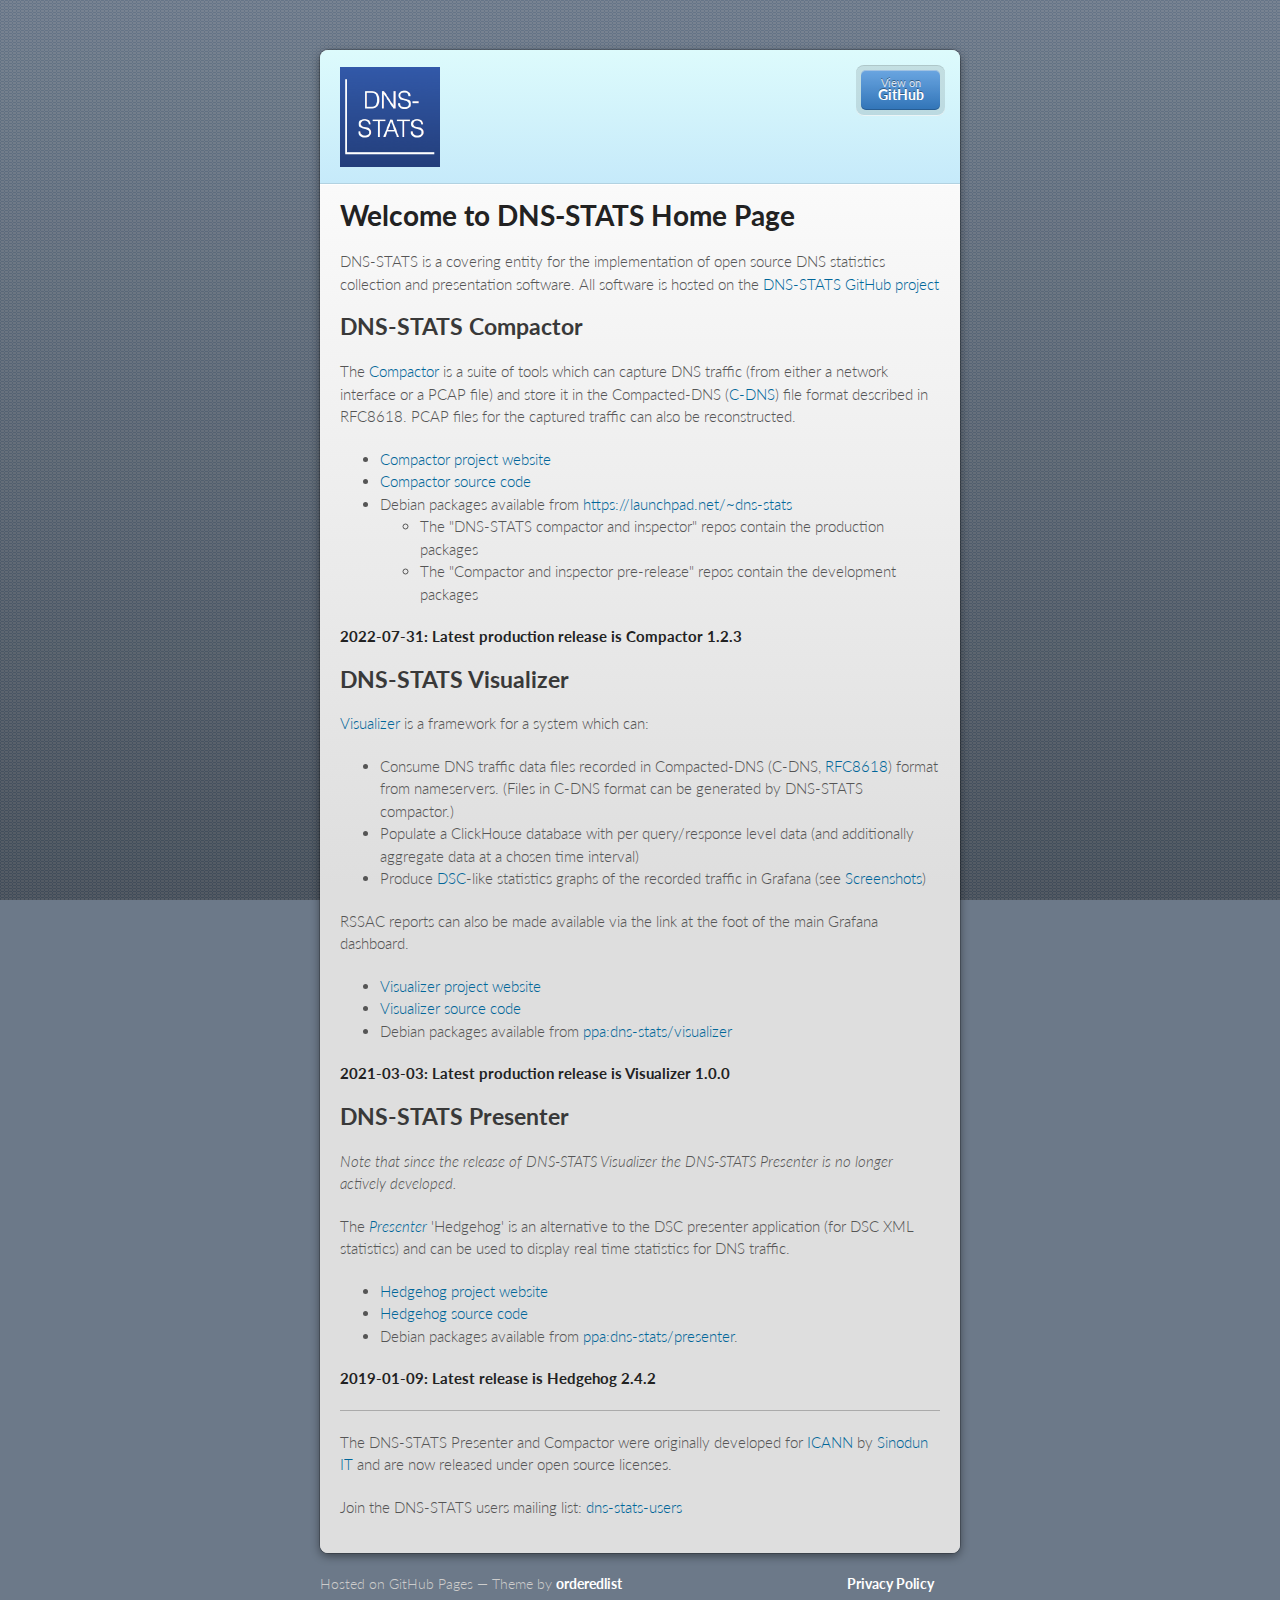
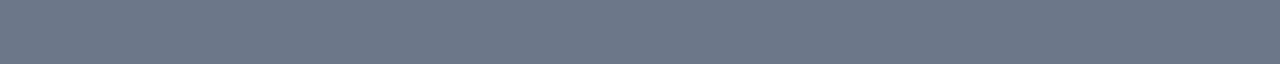
<file: index.html>
<!doctype html>
<html>
  <head>
    <meta charset="utf-8">
    <meta http-equiv="X-UA-Compatible" content="chrome=1">
    <title>DNS-STATS</title>

    <link rel="stylesheet" href="stylesheets/styles.css">
    <link rel="stylesheet" href="stylesheets/pygment_trac.css">
    <script src="javascripts/scale.fix.js"></script>
    <meta name="viewport" content="width=device-width, initial-scale=1, user-scalable=no">

    <!--[if lt IE 9]>
    <script src="//html5shiv.googlecode.com/svn/trunk/html5.js"></script>
    <![endif]-->
  </head>
  <body>
    <div class="wrapper">
      <header class="without-description">
        <p><img src="images/dns-stats-logo.png" alt="DNS-STATS" style="width:100px;height:100px;padding-top:7px">  </p>
        <ul>
          <li class="single"><a href="https://github.com/dns-stats">View on<strong>GitHub</strong></a></li>
        </ul>
      </header>
      <section>
        <h1>
<a name="welcome-to-dns-stats-home-page" class="anchor" href="#welcome-to-dns-stats-home-page"><span class="octicon octicon-link"></span></a>Welcome to DNS-STATS Home Page</h1>

<p>DNS-STATS is a covering entity for the implementation of open source DNS statistics
    collection and presentation software. All software is hosted on the <a href="https://github.com/dns-stats">DNS-STATS GitHub project</a></p> 

<h2> DNS-STATS Compactor </h2>
<p> The <a href="https://github.com/dns-stats/compactor/wiki">Compactor</a> 
 is a suite of tools which can capture DNS traffic (from either a network interface or a PCAP file) 
 and store it in the Compacted-DNS (<a href="https://tools.ietf.org/html/rfc8618">C-DNS</a>)
 file format described in RFC8618. PCAP files for the captured traffic can also be reconstructed.
<ul>
<li><a href="https://github.com/dns-stats/compactor/wiki">Compactor project website</li>
<li><a href="https://github.com/dns-stats/compactor">Compactor source code </a></li>
<li>Debian packages available from <a href="https://launchpad.net/~dns-stats">https://launchpad.net/~dns-stats</a></li>
<ul> 
  <li>The "DNS-STATS compactor and inspector" repos contain the production packages</li>
  <li>The "Compactor and inspector pre-release" repos contain the development packages</li>
</ul>
</ul>

<p><strong>2022-07-31: Latest production release is Compactor 1.2.3</strong></p>

<!-- <<p><strong>2023-07-10: Latest development release is Compactor 1.2.3-rc2</strong></p>  -->

<h2>DNS-STATS Visualizer</h2> 

<p><a href="https://github.com/dns-stats/visualizer/wiki">Visualizer</a>  is a framework for a system which can:
<ul>
<li>Consume DNS traffic data files recorded in Compacted-DNS (C-DNS, <a href="https://tools.ietf.org/html/rfc8618">RFC8618</a>) format from nameservers. (Files in C-DNS format can be generated by DNS-STATS compactor.)</li>
<li>Populate a ClickHouse database with per query/response level data (and additionally aggregate data at a chosen time interval)</li>
<li>Produce <a href="https://www.dns-oarc.net/tools/dsc">DSC</a>-like statistics graphs of the recorded traffic in Grafana (see <a href="https://github.com/dns-stats/visualizer/wiki/Screenshots">Screenshots</a>)</li>
</ul>
RSSAC reports can also be made available via the link at the foot of the main Grafana dashboard.
</p>

<ul>
<li><a href="https://github.com/dns-stats/visualizer/wiki">Visualizer project website</li>
<li><a href="https://github.com/dns-stats/visualizer">Visualizer source code </a></li>
<li>Debian packages available from <a href="https://launchpad.net/~dns-stats/+archive/ubuntu/visualizer">ppa:dns-stats/visualizer</a></li>
</ul>

<p><strong>2021-03-03: Latest production release is Visualizer 1.0.0</strong></p>


<h2>DNS-STATS Presenter</h2>

<p><i>Note that since the release of DNS-STATS Visualizer the DNS-STATS Presenter is no longer actively developed.</i></p>

<p> The <a href="https://github.com/dns-stats/hedgehog/wiki"><i>Presenter</i></a> 
'Hedgehog' is an alternative to the DSC presenter 
application (for DSC XML statistics) and can be used to display real time statistics for DNS traffic.
<ul>
<li><a href="https://github.com/dns-stats/hedgehog/wiki">Hedgehog project website</a> </li>
<li><a href="https://github.com/dns-stats/hedgehog">Hedgehog source code</a> </li>
<li>Debian packages available from <a href="https://launchpad.net/~dns-stats/+archive/ubuntu/presenter">ppa:dns-stats/presenter</a>.</li>
</ul>

<p><strong>2019-01-09: Latest release is Hedgehog 2.4.2</strong></p>

 
<hr><p>The DNS-STATS Presenter and Compactor were originally developed for <a href="https://www.icann.org/">ICANN</a> by <a href="http://sinodun.com/">Sinodun IT</a> 
and are now released under open source licenses.</p></p>
<p>Join the DNS-STATS users mailing list: <a href="https://mm.dns-stats.org/mailman/listinfo/dns-stats-users">dns-stats-users</a></p>
      </section>
    </div>
    <footer>
      <p>Hosted on GitHub Pages &mdash; Theme by <a href="https://github.com/orderedlist">orderedlist</a> &emsp; &emsp; &emsp; &emsp; &emsp; &emsp; &emsp; &emsp; &emsp; &emsp; &emsp; &emsp; &emsp; &emsp; &emsp;<a href="https://www.icann.org/privacy/policy">Privacy Policy</a></p>
    </footer>
    <!--[if !IE]><script>fixScale(document);</script><![endif]-->
    
  </body>
</html>
</file>
<file: stylesheets/styles.css>
@import url(https://fonts.googleapis.com/css?family=Lato:300italic,700italic,300,700);
html {
  background: #6C7989;
  background: #6c7989 -webkit-gradient(linear, 50% 0%, 50% 100%, color-stop(0%, #6c7989), color-stop(100%, #434b55)) fixed;
  background: #6c7989 -webkit-linear-gradient(#6c7989, #434b55) fixed;
  background: #6c7989 -moz-linear-gradient(#6c7989, #434b55) fixed;
  background: #6c7989 -o-linear-gradient(#6c7989, #434b55) fixed;
  background: #6c7989 -ms-linear-gradient(#6c7989, #434b55) fixed;
  background: #6c7989 linear-gradient(#6c7989, #434b55) fixed;
}

body {
  padding: 50px 0;
  margin: 0;
  font: 14px/1.5 Lato, "Helvetica Neue", Helvetica, Arial, sans-serif;
  color: #555;
  font-weight: 300;
  background: url('[data-uri]') fixed;
}

.wrapper {
  width: 640px;
  margin: 0 auto;
  background: #DEDEDE;
  -webkit-border-radius: 8px;
  -moz-border-radius: 8px;
  -ms-border-radius: 8px;
  -o-border-radius: 8px;
  border-radius: 8px;
  -webkit-box-shadow: rgba(0, 0, 0, 0.2) 0 0 0 1px, rgba(0, 0, 0, 0.45) 0 3px 10px;
  -moz-box-shadow: rgba(0, 0, 0, 0.2) 0 0 0 1px, rgba(0, 0, 0, 0.45) 0 3px 10px;
  box-shadow: rgba(0, 0, 0, 0.2) 0 0 0 1px, rgba(0, 0, 0, 0.45) 0 3px 10px;
}

header, section, footer {
  display: block;
}

a {
  color: #069;
  text-decoration: none;
}

p {
  margin: 0 0 20px;
  padding: 0;
}

strong {
  color: #222;
  font-weight: 700;
}

header {
  -webkit-border-radius: 8px 8px 0 0;
  -moz-border-radius: 8px 8px 0 0;
  -ms-border-radius: 8px 8px 0 0;
  -o-border-radius: 8px 8px 0 0;
  border-radius: 8px 8px 0 0;
  background: #C6EAFA;
  background: -webkit-gradient(linear, 50% 0%, 50% 100%, color-stop(0%, #ddfbfc), color-stop(100%, #c6eafa));
  background: -webkit-linear-gradient(#ddfbfc, #c6eafa);
  background: -moz-linear-gradient(#ddfbfc, #c6eafa);
  background: -o-linear-gradient(#ddfbfc, #c6eafa);
  background: -ms-linear-gradient(#ddfbfc, #c6eafa);
  background: linear-gradient(#ddfbfc, #c6eafa);
  position: relative;
  padding: 10px 20px;
  border-bottom: 1px solid #B2D2E1;
}
header h1 {
  margin: 0;
  padding: 0;
  font-size: 24px;
  line-height: 1.2;
  color: #069;
  text-shadow: rgba(255, 255, 255, 0.9) 0 1px 0;
}
header.without-description h1 {
  margin: 10px 0;
}
header p {
  margin: 0;
  color: #61778B;
  width: 300px;
  font-size: 13px;
}
header p.view {
  display: none;
  font-weight: 700;
  text-shadow: rgba(255, 255, 255, 0.9) 0 1px 0;
  -webkit-font-smoothing: antialiased;
}
header p.view a {
  color: #06c;
}
header p.view small {
  font-weight: 400;
}
header ul {
  margin: 0;
  padding: 0;
  list-style: none;
  position: absolute;
  z-index: 1;
  right: 20px;
  top: 20px;
  height: 38px;
  padding: 1px 0;
  background: #5198DF;
  background: -webkit-gradient(linear, 50% 0%, 50% 100%, color-stop(0%, #77b9fb), color-stop(100%, #3782cd));
  background: -webkit-linear-gradient(#77b9fb, #3782cd);
  background: -moz-linear-gradient(#77b9fb, #3782cd);
  background: -o-linear-gradient(#77b9fb, #3782cd);
  background: -ms-linear-gradient(#77b9fb, #3782cd);
  background: linear-gradient(#77b9fb, #3782cd);
  border-radius: 5px;
  -webkit-box-shadow: inset rgba(255, 255, 255, 0.45) 0 1px 0, inset rgba(0, 0, 0, 0.2) 0 -1px 0;
  -moz-box-shadow: inset rgba(255, 255, 255, 0.45) 0 1px 0, inset rgba(0, 0, 0, 0.2) 0 -1px 0;
  box-shadow: inset rgba(255, 255, 255, 0.45) 0 1px 0, inset rgba(0, 0, 0, 0.2) 0 -1px 0;
  width: auto;
}
header ul:before {
  content: '';
  position: absolute;
  z-index: -1;
  left: -5px;
  top: -4px;
  right: -5px;
  bottom: -6px;
  background: rgba(0, 0, 0, 0.1);
  -webkit-border-radius: 8px;
  -moz-border-radius: 8px;
  -ms-border-radius: 8px;
  -o-border-radius: 8px;
  border-radius: 8px;
  -webkit-box-shadow: rgba(0, 0, 0, 0.2) 0 -1px 0, inset rgba(255, 255, 255, 0.7) 0 -1px 0;
  -moz-box-shadow: rgba(0, 0, 0, 0.2) 0 -1px 0, inset rgba(255, 255, 255, 0.7) 0 -1px 0;
  box-shadow: rgba(0, 0, 0, 0.2) 0 -1px 0, inset rgba(255, 255, 255, 0.7) 0 -1px 0;
}
header ul li {
  width: 79px;
  float: left;
  border-right: 1px solid #3A7CBE;
  height: 38px;
}
header ul li.single {
  border: none;
}
header ul li + li {
  width: 78px;
  border-left: 1px solid #8BBEF3;
}
header ul li + li + li {
  border-right: none;
  width: 79px;
}
header ul a {
  line-height: 1;
  font-size: 11px;
  color: #fff;
  color: rgba(255, 255, 255, 0.8);
  display: block;
  text-align: center;
  font-weight: 400;
  padding-top: 6px;
  height: 40px;
  text-shadow: rgba(0, 0, 0, 0.4) 0 -1px 0;
}
header ul a strong {
  font-size: 14px;
  display: block;
  color: #fff;
  -webkit-font-smoothing: antialiased;
}

section {
  padding: 15px 20px;
  font-size: 15px;
  border-top: 1px solid #fff;
  background: -webkit-gradient(linear, 50% 0%, 50% 700, color-stop(0%, #fafafa), color-stop(100%, #dedede));
  background: -webkit-linear-gradient(#fafafa, #dedede 700px);
  background: -moz-linear-gradient(#fafafa, #dedede 700px);
  background: -o-linear-gradient(#fafafa, #dedede 700px);
  background: -ms-linear-gradient(#fafafa, #dedede 700px);
  background: linear-gradient(#fafafa, #dedede 700px);
  -webkit-border-radius: 0 0 8px 8px;
  -moz-border-radius: 0 0 8px 8px;
  -ms-border-radius: 0 0 8px 8px;
  -o-border-radius: 0 0 8px 8px;
  border-radius: 0 0 8px 8px;
  position: relative;
}

h1, h2, h3, h4, h5, h6 {
  color: #222;
  padding: 0;
  margin: 0 0 20px;
  line-height: 1.2;
}

p, ul, ol, table, pre, dl {
  margin: 0 0 20px;
}

h1, h2, h3 {
  line-height: 1.1;
}

h1 {
  font-size: 28px;
}

h2 {
  color: #393939;
}

h3, h4, h5, h6 {
  color: #494949;
}

blockquote {
  margin: 0 -20px 20px;
  padding: 15px 20px 1px 40px;
  font-style: italic;
  background: #ccc;
  background: rgba(0, 0, 0, 0.06);
  color: #222;
}

img {
  max-width: 100%;
}

code, pre {
  font-family: Monaco, Bitstream Vera Sans Mono, Lucida Console, Terminal;
  color: #333;
  font-size: 12px;
  overflow-x: auto;
}

pre {
  padding: 20px;
  background: #3A3C42;
  color: #f8f8f2;
  margin: 0 -20px 20px;
}
pre code {
  color: #f8f8f2;
}
li pre {
  margin-left: -60px;
  padding-left: 60px;
}

table {
  width: 100%;
  border-collapse: collapse;
}

th, td {
  text-align: left;
  padding: 5px 10px;
  border-bottom: 1px solid #aaa;
}

dt {
  color: #222;
  font-weight: 700;
}

th {
  color: #222;
}

small {
  font-size: 11px;
}

hr {
  border: 0;
  background: #aaa;
  height: 1px;
  margin: 0 0 20px;
}

footer {
  width: 640px;
  margin: 0 auto;
  padding: 20px 0 0;
  color: #ccc;
  overflow: hidden;
}
footer a {
  color: #fff;
  font-weight: bold;
}
footer p {
  float: left;
}
footer p + p {
  float: right;
}

@media print, screen and (max-width: 740px) {
  body {
    padding: 0;
  }

  .wrapper {
    -webkit-border-radius: 0;
    -moz-border-radius: 0;
    -ms-border-radius: 0;
    -o-border-radius: 0;
    border-radius: 0;
    -webkit-box-shadow: none;
    -moz-box-shadow: none;
    box-shadow: none;
    width: 100%;
  }

  footer {
    -webkit-border-radius: 0;
    -moz-border-radius: 0;
    -ms-border-radius: 0;
    -o-border-radius: 0;
    border-radius: 0;
    padding: 20px;
    width: auto;
  }
  footer p {
    float: none;
    margin: 0;
  }
  footer p + p {
    float: none;
  }
}
@media print, screen and (max-width:580px) {
  header ul {
    display: none;
  }

  header p.view {
    display: block;
  }

  header p {
    width: 100%;
  }
}
@media print {
  header p.view a small:before {
    content: 'at http://github.com/';
  }
}
</file>
<file: stylesheets/pygment_trac.css>
.highlight  { background: #ffffff; }
.highlight .c { color: #999988; font-style: italic } /* Comment */
.highlight .err { color: #a61717; background-color: #e3d2d2 } /* Error */
.highlight .k { font-weight: bold } /* Keyword */
.highlight .o { font-weight: bold } /* Operator */
.highlight .cm { color: #999988; font-style: italic } /* Comment.Multiline */
.highlight .cp { color: #999999; font-weight: bold } /* Comment.Preproc */
.highlight .c1 { color: #999988; font-style: italic } /* Comment.Single */
.highlight .cs { color: #999999; font-weight: bold; font-style: italic } /* Comment.Special */
.highlight .gd { color: #000000; background-color: #ffdddd } /* Generic.Deleted */
.highlight .gd .x { color: #000000; background-color: #ffaaaa } /* Generic.Deleted.Specific */
.highlight .ge { font-style: italic } /* Generic.Emph */
.highlight .gr { color: #aa0000 } /* Generic.Error */
.highlight .gh { color: #999999 } /* Generic.Heading */
.highlight .gi { color: #000000; background-color: #ddffdd } /* Generic.Inserted */
.highlight .gi .x { color: #000000; background-color: #aaffaa } /* Generic.Inserted.Specific */
.highlight .go { color: #888888 } /* Generic.Output */
.highlight .gp { color: #555555 } /* Generic.Prompt */
.highlight .gs { font-weight: bold } /* Generic.Strong */
.highlight .gu { color: #800080; font-weight: bold; } /* Generic.Subheading */
.highlight .gt { color: #aa0000 } /* Generic.Traceback */
.highlight .kc { font-weight: bold } /* Keyword.Constant */
.highlight .kd { font-weight: bold } /* Keyword.Declaration */
.highlight .kn { font-weight: bold } /* Keyword.Namespace */
.highlight .kp { font-weight: bold } /* Keyword.Pseudo */
.highlight .kr { font-weight: bold } /* Keyword.Reserved */
.highlight .kt { color: #445588; font-weight: bold } /* Keyword.Type */
.highlight .m { color: #009999 } /* Literal.Number */
.highlight .s { color: #d14 } /* Literal.String */
.highlight .na { color: #008080 } /* Name.Attribute */
.highlight .nb { color: #0086B3 } /* Name.Builtin */
.highlight .nc { color: #445588; font-weight: bold } /* Name.Class */
.highlight .no { color: #008080 } /* Name.Constant */
.highlight .ni { color: #800080 } /* Name.Entity */
.highlight .ne { color: #990000; font-weight: bold } /* Name.Exception */
.highlight .nf { color: #990000; font-weight: bold } /* Name.Function */
.highlight .nn { color: #555555 } /* Name.Namespace */
.highlight .nt { color: #000080 } /* Name.Tag */
.highlight .nv { color: #008080 } /* Name.Variable */
.highlight .ow { font-weight: bold } /* Operator.Word */
.highlight .w { color: #bbbbbb } /* Text.Whitespace */
.highlight .mf { color: #009999 } /* Literal.Number.Float */
.highlight .mh { color: #009999 } /* Literal.Number.Hex */
.highlight .mi { color: #009999 } /* Literal.Number.Integer */
.highlight .mo { color: #009999 } /* Literal.Number.Oct */
.highlight .sb { color: #d14 } /* Literal.String.Backtick */
.highlight .sc { color: #d14 } /* Literal.String.Char */
.highlight .sd { color: #d14 } /* Literal.String.Doc */
.highlight .s2 { color: #d14 } /* Literal.String.Double */
.highlight .se { color: #d14 } /* Literal.String.Escape */
.highlight .sh { color: #d14 } /* Literal.String.Heredoc */
.highlight .si { color: #d14 } /* Literal.String.Interpol */
.highlight .sx { color: #d14 } /* Literal.String.Other */
.highlight .sr { color: #009926 } /* Literal.String.Regex */
.highlight .s1 { color: #d14 } /* Literal.String.Single */
.highlight .ss { color: #990073 } /* Literal.String.Symbol */
.highlight .bp { color: #999999 } /* Name.Builtin.Pseudo */
.highlight .vc { color: #008080 } /* Name.Variable.Class */
.highlight .vg { color: #008080 } /* Name.Variable.Global */
.highlight .vi { color: #008080 } /* Name.Variable.Instance */
.highlight .il { color: #009999 } /* Literal.Number.Integer.Long */

.type-csharp .highlight .k { color: #0000FF }
.type-csharp .highlight .kt { color: #0000FF }
.type-csharp .highlight .nf { color: #000000; font-weight: normal }
.type-csharp .highlight .nc { color: #2B91AF }
.type-csharp .highlight .nn { color: #000000 }
.type-csharp .highlight .s { color: #A31515 }
.type-csharp .highlight .sc { color: #A31515 }
</file>
